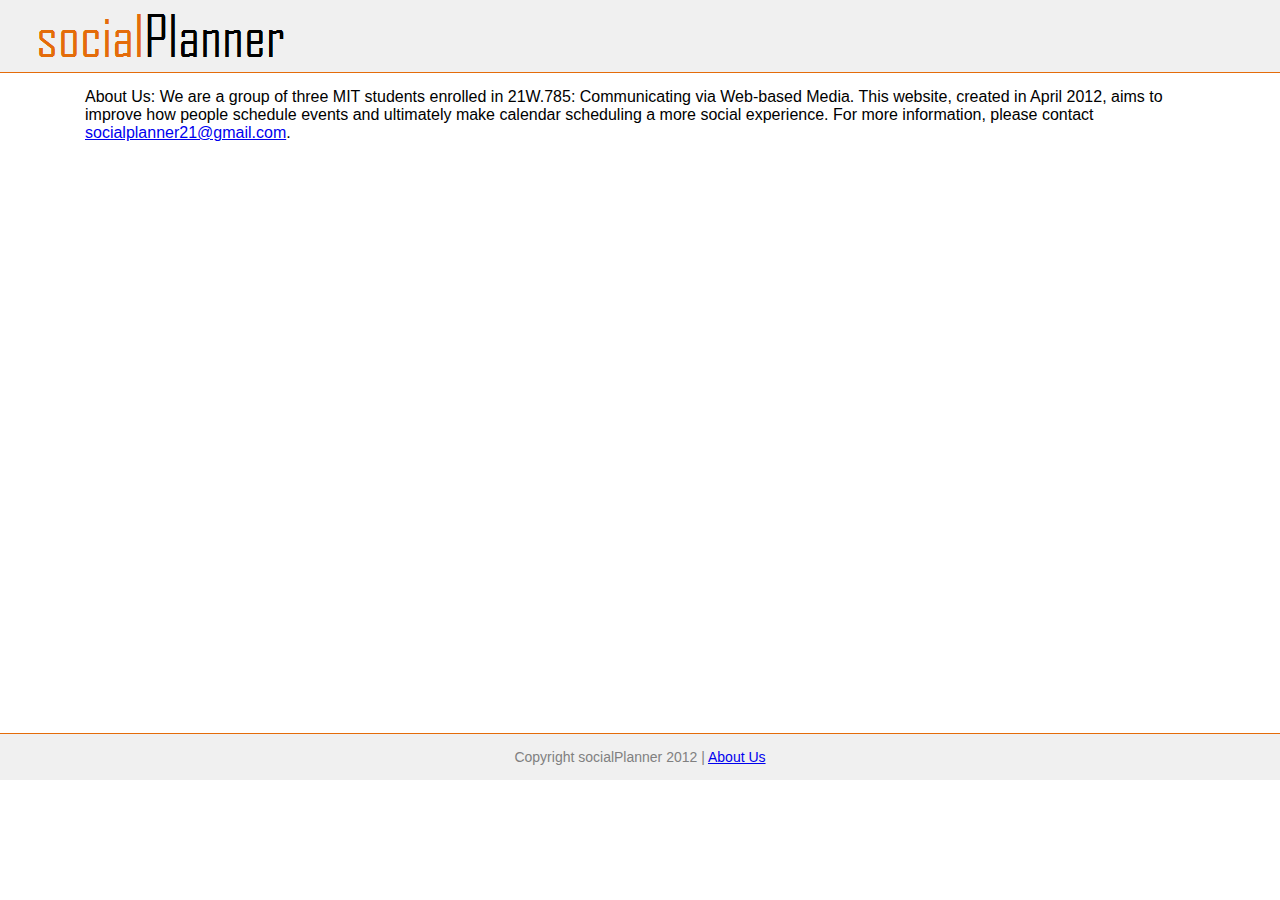
<file: src/about.html>
<html>
	<head>
		<link href="style/style.css" rel="stylesheet" type="text/css">
		<script type="text/javascript" src="https://ajax.googleapis.com/ajax/libs/jquery/1.7.1/jquery.min.js"></script>
	</head>
	<body>
		<div id="wrap">
			<div id="header-wrap">
				<div id="header">
					<a href="/"><img src="img/logo.png" /></a>
					<!-- span id="title"><span id="social">social</span><span id="planner">Planner</span></span>-->
<!-- 					<button id="signOut">Sign Out</button> -->
				</div>
			</div>
			
			<div id="inner-wrap">
				<span id="aboutUs">About Us: We are a group of three MIT students enrolled in 21W.785: Communicating via Web-based Media. 
				This website, created in April 2012, aims to improve how people schedule events and ultimately make calendar scheduling a 
				more social experience. For more information, please contact <a href="mailto:socialplanner21@gmail.com">socialplanner21@gmail.com</a>.
				</span>
			</div>
			
			<div id="footer-wrap">			
				<div id="footer">
					<span id="copyright">Copyright socialPlanner 2012</span> | 
					<a href="/about">About Us</a>
				</div>
			</div>
		</div>
	</body>
</html>
</file>
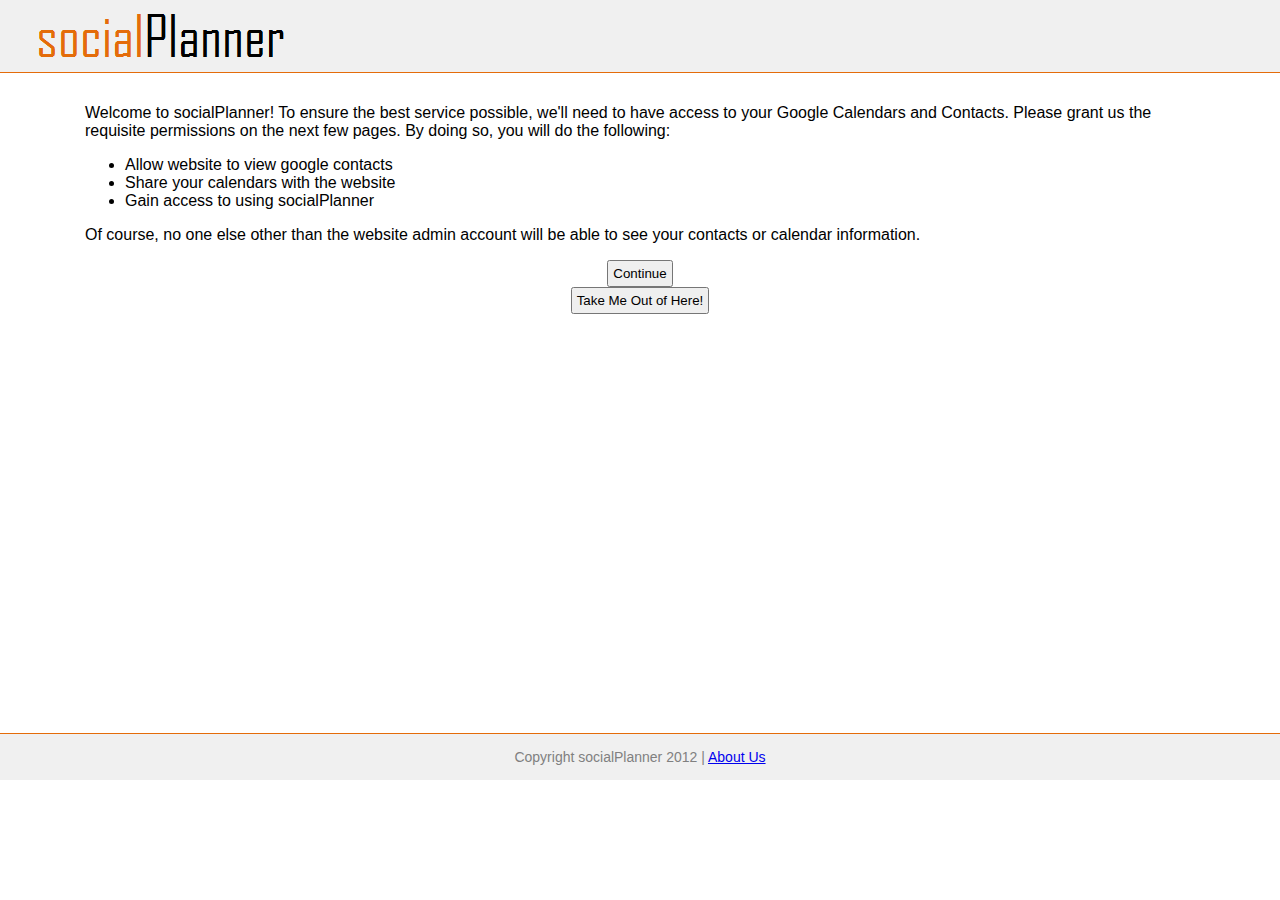
<file: src/registration.html>
<html>
	<head>
		<link href="style/style.css" rel="stylesheet" type="text/css">
		<script type="text/javascript" src="https://ajax.googleapis.com/ajax/libs/jquery/1.7.1/jquery.min.js"></script>
	</head>
	<body>
		<div id="wrap">
			<div id="header-wrap">
				<div id="header">
					<a href="/"><img src="img/logo.png" /></a>
					<!-- span id="title"><span id="social">social</span><span id="planner">Planner</span></span>-->
<!-- 					<button id="signOut">Sign Out</button> -->
				</div>
			</div>
			
			<div id="inner-wrap">
				<span id="regWelcome">
				<p>Welcome to socialPlanner! To ensure the best service possible, we'll need to have access to your Google Calendars and Contacts. Please grant us the requisite permissions on the next few pages. 
				By doing so, you will do the following:
				<ul>
				<li>Allow website to view google contacts</li>
				<li>Share your calendars with the website</li>
				<li>Gain access to using socialPlanner</li>
				</UL>
				</p>
				<p>Of course, no one else other than the website admin account will be able to see your contacts or calendar information. <p/>
				</span>
				<div id="regContinueDiv">
					<button id="regContinueButton">Continue</button>
					<br />
					<button id="takeMeOutButton">Take Me Out of Here!</button>
				</div>
			</div>
			
			<div id="footer-wrap">			
				<div id="footer">
					<span id="copyright">Copyright socialPlanner 2012</span> | 
					<a href="/about">About Us</a>
				</div>
			</div>
		</div>
		
		<script>
		$("#regContinueButton").click(function() {
			window.location.href = "/registration";
		});
		$("#takeMeOutButton").click(function() {
			window.location.href = "http://www.google.com";
		});
		</script>
	</body>
</html>
</file>
<file: src/style/style.css>
body {
	font-family: helvetica, arial, verdana, sans-serif;
	background-color:white;
	margin:0;
	padding:0;
	height:100%;
	font-size: 10px;
}

/* css for timepicker */
.ui-timepicker-div .ui-widget-header { margin-bottom: 8px; }
.ui-timepicker-div dl { text-align: left; }
.ui-timepicker-div dl dt { height: 25px; margin-bottom: -25px; }
.ui-timepicker-div dl dd { margin: 0 10px 10px 65px; }
.ui-timepicker-div td { font-size: 90%; }
.ui-tpicker-grid-label { background: none; border: none; margin: 0; padding: 0; }

#contactsDescription {
	font-size:12px;
}

.funcOutsideDiv {
	overflow:auto;
	height:70%;
}

#header-wrap {
	top:0;
	background-color:#f0f0f0;
	border-bottom-style:solid;
	border-color:#E46C0A;
	border-width:1px;
}

#header {
	margin:0px auto;
	width:95%;
	padding:5px;
}

#title {
	font-size:56px;
	font-family:"Agency FB";
}

#social {
	color:#E46C0A;
}

#regContinueButton {
	padding:4px;
	color:black;
}

#takeMeOutButton {
	padding:4px;
	color:black;
}

#regContinueDiv {
	text-align:center;
}

#signOut {
	float:right;
	background-color:#D44937;
	padding:8px;
	color:white;
	font-weight:bold;
}

#inner-wrap {
	top:80px;
	bottom:80px;
	left:80px;
	right:80px;
	width:1110px;
	height:630px;
	margin:0px auto;
	padding:15px;
}

#sidebar {
	float:left;
	width:250px;
	height:600px;
	padding:0px;
	border-radius:8px;
}

#regWelcome {
	font-size:16px;
}

#aboutUs {
	font-size:16px;
}

.resultsDiv {
	font-size:12px;
}

.resultsTable {
	font-size:12px;
}

.resultsTable thead {
	width:100%;
}

.resultsTable td {
	padding: 0px;
	vertical-align: top;
	border-bottom: 2px dotted #f0f0f0;
}

.resultsTable thead th {
	padding-right:0px;
	text-align:left;
	border-bottom: 1px dotted #000000;
}

#contactsTitleDiv {
	padding:15px;
	font-size:24px;
}

#contacts {
	padding:15px;
	overflow:auto;
	height:500px;
	width:250px;
	font-size:14px;
}

#circleButtons {
	text-align:center;
}

#compareButton {
	background-color:lightBlue;
	padding:8px;
	color:black;
}

#scheduleButton {
	background-color:lightBlue;
	padding:8px;
	color:black;
}

#content {
	font-size: 12px;
	background-color:white;
	border-radius:8px;
	width:749;
	height:600px;
	padding:15px;
	float:right;
}

#footer-wrap {
	bottom:0;
	background-color:#f0f0f0;
	width:100%;
	border-top-style:solid;
	border-color:#E46C0A;
	border-width:1px;
}

#footer {
	font-family:arial;
	font-size:14px;
	color:grey;
	text-align:center;
	width:1024px;
	margin:0px auto;
	padding:15px;
}

#backgroundPopup{
	display:none;
	position:fixed;
	height:100%;
	width:100%;
	top:0;
	left:0;
	background:#000000;
	border:1px solid #cecece;
	z-index:1;
}

#popupContact{
	display:none;
	position:fixed;
	height:384px;
	width:408px;
	background:#FFFFFF;
	border:2px solid #cecece;
	z-index:2;
	padding:12px;
	font-size:13px;
}

#popupContact h1{
	text-align:left;
	color:#E46C0A;
	font-size:22px;
	font-weight:700;
	border-bottom:1px dotted #E46C0A;
	padding-bottom:2px;
	margin-bottom:20px;
}

#popupContactClose{
	font-size:14px;
	line-height:14px;
	right:6px;
	top:4px;
	position:absolute;
	color:#6fa5fd;
	font-weight:700;
	display:block;
}
</file>
